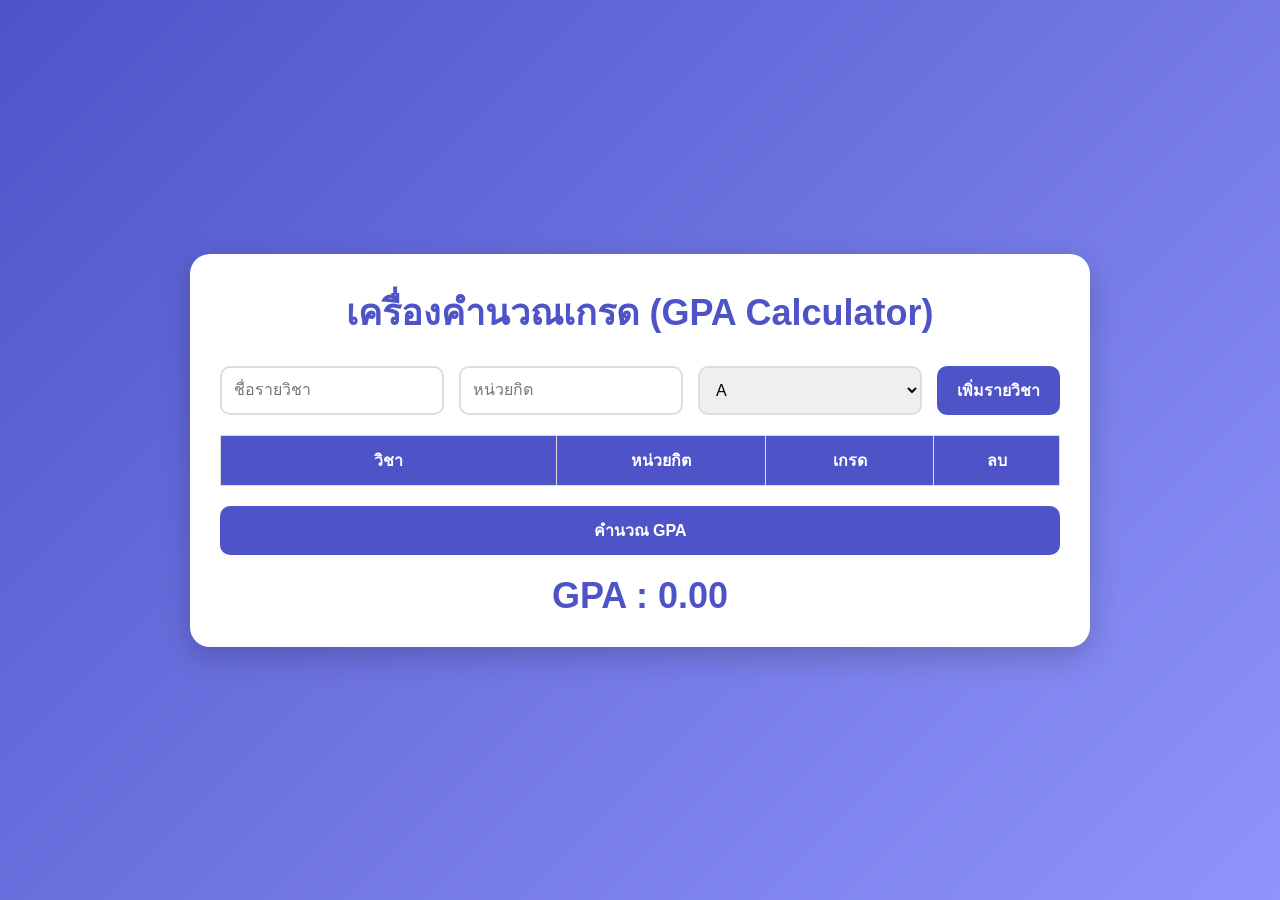
<file: index.html>
<!DOCTYPE html>
<html lang="th">
<head>
    <meta charset="UTF-8">
    <meta name="viewport" content="width=device-width, initial-scale=1.0">
    <title>เครื่องคำนวณเกรด</title>
    <link rel="stylesheet" href="style.css">
</head>
<body>

<div class="container">
    <h1>เครื่องคำนวณเกรด (GPA Calculator)</h1>

    <div class="form">
        <input type="text" id="subject" placeholder="ชื่อรายวิชา">

        <input type="number" id="credit" placeholder="หน่วยกิต" min="1">

        <select id="grade">
            <option value="4">A</option>
            <option value="3.5">B+</option>
            <option value="3">B</option>
            <option value="2.5">C+</option>
            <option value="2">C</option>
            <option value="1.5">D+</option>
            <option value="1">D</option>
            <option value="0">F</option>
        </select>

        <button id="addBtn">เพิ่มรายวิชา</button>
    </div>

    <table>
        <thead>
            <tr>
                <th>วิชา</th>
                <th>หน่วยกิต</th>
                <th>เกรด</th>
                <th>ลบ</th>
            </tr>
        </thead>

        <tbody id="courseList">

        </tbody>
    </table>

    <button id="calculateBtn">คำนวณ GPA</button>

    <h2 id="result">GPA : 0.00</h2>

</div>

<script src="script.js"></script>

</body>
</html>
</file>
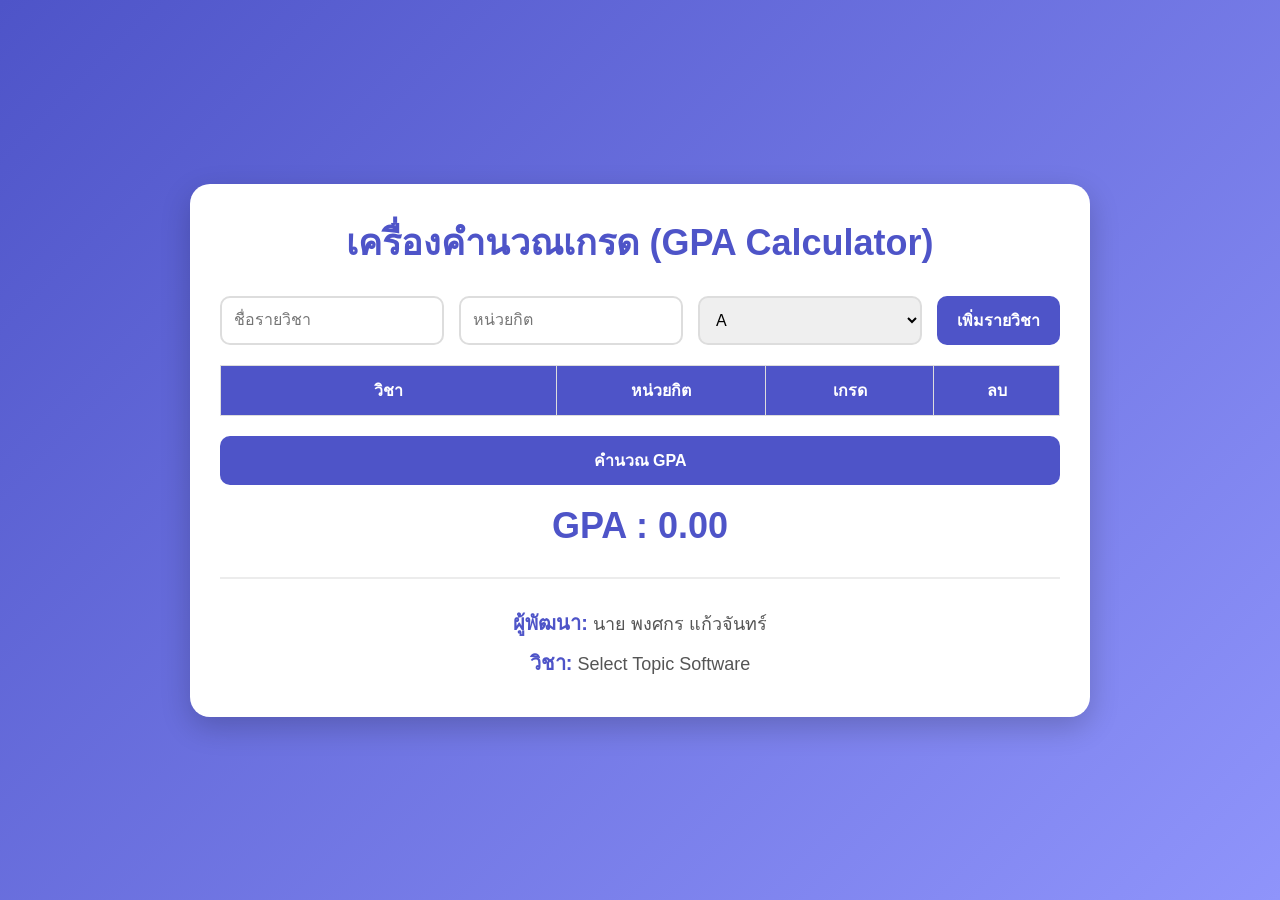
<file: GPA-Calculator-main/index.html>
<!DOCTYPE html>
<html lang="th">
<head>
    <meta charset="UTF-8">
    <meta name="viewport" content="width=device-width, initial-scale=1.0">
    <title>เครื่องคำนวณเกรด</title>
    <link rel="stylesheet" href="style.css">
</head>
<body>

<div class="container">
    <h1>เครื่องคำนวณเกรด (GPA Calculator)</h1>

    <div class="form">
        <input type="text" id="subject" placeholder="ชื่อรายวิชา">

        <input type="number" id="credit" placeholder="หน่วยกิต" min="1">

        <select id="grade">
            <option value="4">A</option>
            <option value="3.5">B+</option>
            <option value="3">B</option>
            <option value="2.5">C+</option>
            <option value="2">C</option>
            <option value="1.5">D+</option>
            <option value="1">D</option>
            <option value="0">F</option>
        </select>

        <button id="addBtn">เพิ่มรายวิชา</button>
    </div>

    <table>
        <thead>
            <tr>
                <th>วิชา</th>
                <th>หน่วยกิต</th>
                <th>เกรด</th>
                <th>ลบ</th>
            </tr>
        </thead>

        <tbody id="courseList">

        </tbody>
    </table>

    <button id="calculateBtn">คำนวณ GPA</button>

    <h2 id="result">GPA : 0.00</h2>

    <div class="footer-info">
        <p><strong>ผู้พัฒนา:</strong> นาย พงศกร แก้วจันทร์</p>
        <p><strong>วิชา:</strong> Select Topic Software</p>
    </div>

</div>

<script src="script.js"></script>

</body>
</html>
</file>
<file: style.css>
*{
    margin:0;
    padding:0;
    box-sizing:border-box;
}

body{
    font-family:Arial,sans-serif;
    background:linear-gradient(135deg,#4e54c8,#8f94fb);
    min-height:100vh;
    display:flex;
    justify-content:center;
    align-items:center;
    padding:20px;
}

.container{
    width:90%;
    max-width:900px;
    background:#fff;
    border-radius:20px;
    padding:30px;
    box-shadow:0 10px 30px rgba(0,0,0,.2);
}

h1{
    text-align:center;
    color:#4e54c8;
    margin-bottom:25px;
    font-size:36px;
}

.form{
    display:flex;
    gap:15px;
    flex-wrap:wrap;
    margin-bottom:20px;
}

input,
select{
    flex:1;
    min-width:150px;
    padding:12px;
    border:2px solid #ddd;
    border-radius:10px;
    font-size:16px;
}

input:focus,
select:focus{
    outline:none;
    border-color:#4e54c8;
}

button{
    padding:12px 20px;
    background:#4e54c8;
    color:white;
    border:none;
    border-radius:10px;
    cursor:pointer;
    font-size:16px;
    font-weight:bold;
}

button:hover{
    background:#363cb5;
}

.deleteBtn{
    background:#e53935;
}

.deleteBtn:hover{
    background:#c62828;
}

table{
    width:100%;
    border-collapse:collapse;
    table-layout:fixed;
    margin:20px 0;
}

thead{
    background:#4e54c8;
    color:white;
}

th,
td{
    border:1px solid #ddd;
    padding:12px 8px;
    text-align:center;
    word-break:break-word;
}

tbody tr:nth-child(even){
    background:#f5f6ff;
}

th:nth-child(1),
td:nth-child(1){
    width:40%;
}

th:nth-child(2),
td:nth-child(2){
    width:25%;
}

th:nth-child(3),
td:nth-child(3){
    width:20%;
}

th:nth-child(4),
td:nth-child(4){
    width:15%;
}

#calculateBtn{
    width:100%;
}

#result{
    margin-top:20px;
    text-align:center;
    font-size:36px;
    font-weight:bold;
    color:#4e54c8;
}

@media (max-width:768px){

    body{
        padding:15px;
        align-items:flex-start;
    }

    .container{
        width:100%;
        padding:20px;
    }

    h1{
        font-size:30px;
    }

    .form{
        flex-direction:column;
    }

    input,
    select,
    button{
        width:100%;
        font-size:17px;
    }

    table{
        display:table;
        width:100%;
        table-layout:fixed;
    }

    th,
    td{
        font-size:14px;
        padding:10px 5px;
    }

    th:nth-child(1),
    td:nth-child(1){
        width:38%;
    }

    th:nth-child(2),
    td:nth-child(2){
        width:28%;
    }

    th:nth-child(3),
    td:nth-child(3){
        width:18%;
    }

    th:nth-child(4),
    td:nth-child(4){
        width:16%;
    }

    #result{
        font-size:30px;
    }

}
</file>
<file: GPA-Calculator-main/style.css>
*{
    margin:0;
    padding:0;
    box-sizing:border-box;
}

body{
    font-family:'Kanit',sans-serif;
    background:linear-gradient(135deg,#4e54c8,#8f94fb);
    min-height:100vh;
    display:flex;
    justify-content:center;
    align-items:center;
    padding:20px;
}

.container{
    width:90%;
    max-width:900px;
    background:#fff;
    border-radius:20px;
    padding:30px;
    box-shadow:0 10px 30px rgba(0,0,0,.2);
}

h1{
    text-align:center;
    color:#4e54c8;
    margin-bottom:25px;
    font-size:36px;
}

.form{
    display:flex;
    gap:15px;
    flex-wrap:wrap;
    margin-bottom:20px;
}

input,
select{
    flex:1;
    min-width:150px;
    padding:12px;
    border:2px solid #ddd;
    border-radius:10px;
    font-size:16px;
    font-family:'Kanit',sans-serif;
}

input:focus,
select:focus{
    outline:none;
    border-color:#4e54c8;
}

button{
    padding:12px 20px;
    background:#4e54c8;
    color:white;
    border:none;
    border-radius:10px;
    cursor:pointer;
    font-size:16px;
    font-weight:bold;
    font-family:'Kanit',sans-serif;
    transition:.3s;
}

button:hover{
    background:#363cb5;
}

.deleteBtn{
    background:#e53935;
}

.deleteBtn:hover{
    background:#c62828;
}

table{
    width:100%;
    border-collapse:collapse;
    table-layout:fixed;
    margin:20px 0;
}

thead{
    background:#4e54c8;
    color:white;
}

th,
td{
    border:1px solid #ddd;
    padding:12px 8px;
    text-align:center;
    word-break:break-word;
}

tbody tr:nth-child(even){
    background:#f5f6ff;
}

th:nth-child(1),
td:nth-child(1){
    width:40%;
}

th:nth-child(2),
td:nth-child(2){
    width:25%;
}

th:nth-child(3),
td:nth-child(3){
    width:20%;
}

th:nth-child(4),
td:nth-child(4){
    width:15%;
}

#calculateBtn{
    width:100%;
}

#result{
    margin-top:20px;
    text-align:center;
    font-size:36px;
    font-weight:bold;
    color:#4e54c8;
}

/* ---------- ผู้พัฒนา ---------- */

.footer-info{
    margin-top:30px;
    padding-top:20px;
    border-top:2px solid #ececec;
    text-align:center;
}

.footer-info p{
    margin:8px 0;
    font-size:18px;
    color:#555;
}

.footer-info strong{
    color:#4e54c8;
    font-size:20px;
    font-weight:700;
}

/* ---------- Responsive ---------- */

@media (max-width:768px){

    body{
        padding:15px;
        align-items:flex-start;
    }

    .container{
        width:100%;
        padding:20px;
    }

    h1{
        font-size:30px;
    }

    .form{
        flex-direction:column;
    }

    input,
    select,
    button{
        width:100%;
        font-size:17px;
    }

    table{
        display:table;
        width:100%;
        table-layout:fixed;
    }

    th,
    td{
        font-size:14px;
        padding:10px 5px;
    }

    th:nth-child(1),
    td:nth-child(1){
        width:38%;
    }

    th:nth-child(2),
    td:nth-child(2){
        width:28%;
    }

    th:nth-child(3),
    td:nth-child(3){
        width:18%;
    }

    th:nth-child(4),
    td:nth-child(4){
        width:16%;
    }

    #result{
        font-size:30px;
    }

    .footer-info p{
        font-size:16px;
    }

    .footer-info strong{
        font-size:18px;
    }

}
</file>
